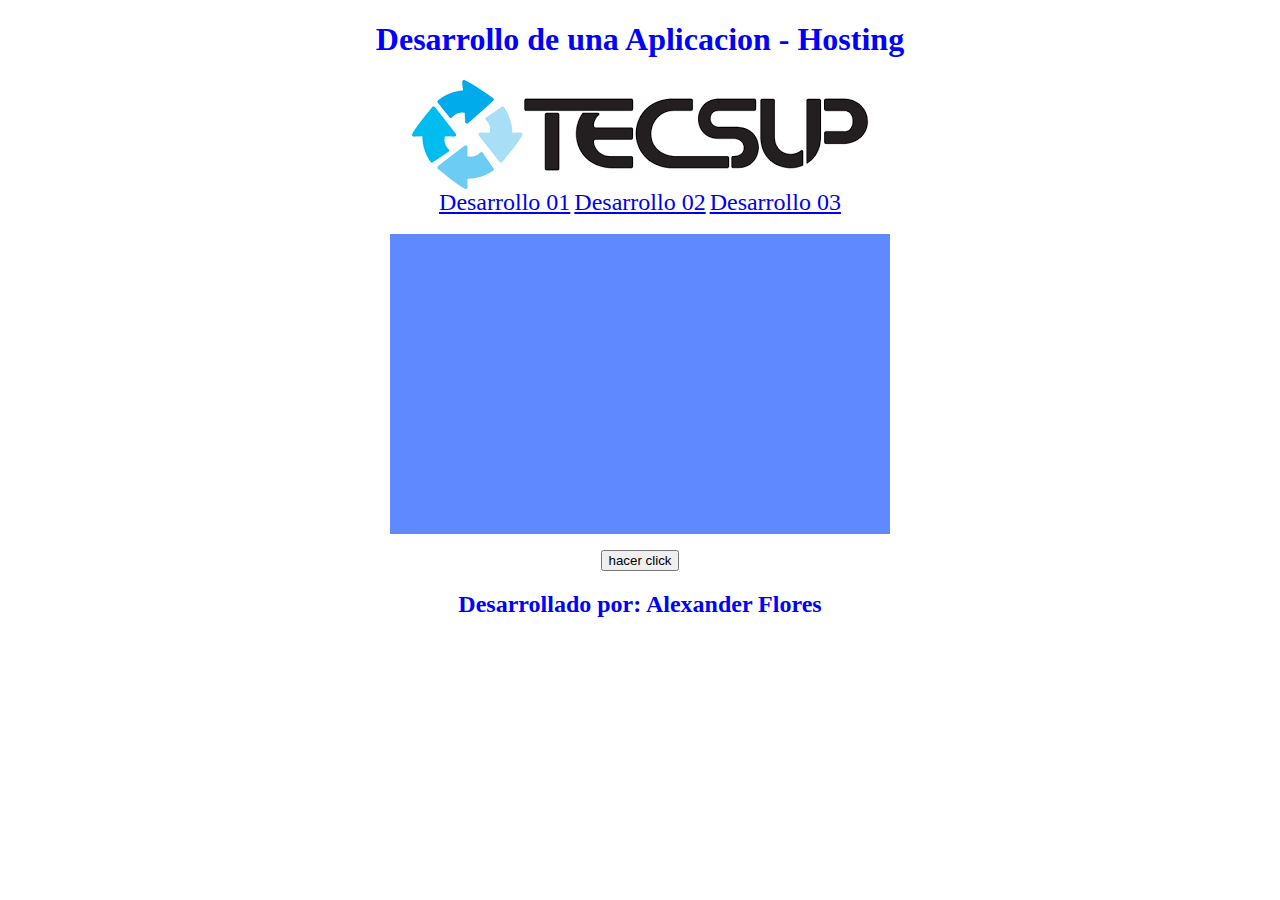
<file: index.html>
<!DOCTYPE html>
<html lang="en">
<head>
    <meta charset="UTF-8">
    <meta name="viewport" content="width=device-width, initial-scale=1.0">
    <title>Página Principal</title>
    <link rel="stylesheet" href="css/estilos.css">
</head>
<body>
    <header>
        <!--Alinear al centro y colocar la letra en color azul-->
        <h1>Desarrollo de una Aplicacion - Hosting</h1>
        <!--Imagen : alinear la imagen al centro-->
        <img src="img/descarga.png" alt="">
    </header>
    


    <nav>
        <!--colocar las opciones del navegador al centro con un tipo
        de letra y un tamaño de letra más grande, enlace las opicones
        con su respectiva página-->
        <a href="Desarrollo01.html" id="d01" >Desarrollo 01</a>
        <a href="Desarrollo02.html" id="d02">Desarrollo 02</a>
        <a href="Desarrollo03.html" id="d03">Desarrollo 03</a>
        
    </nav>
    <br>


            <section>
            <!--Crear un marco o un cuadro de color x o imagen de fondo-->
            <div class="container" id="cuadro"></div>
            </section>
            <p><input type="button" name="boton" value="hacer click" onclick="probar()"></p>
    

    <footer>
        <!--al centro y de color azul-->
        <h2>Desarrollado por: Alexander Flores</h2>

    </footer>

    <script src="js/codigo.js"></script>

</body>
</html>
</file>
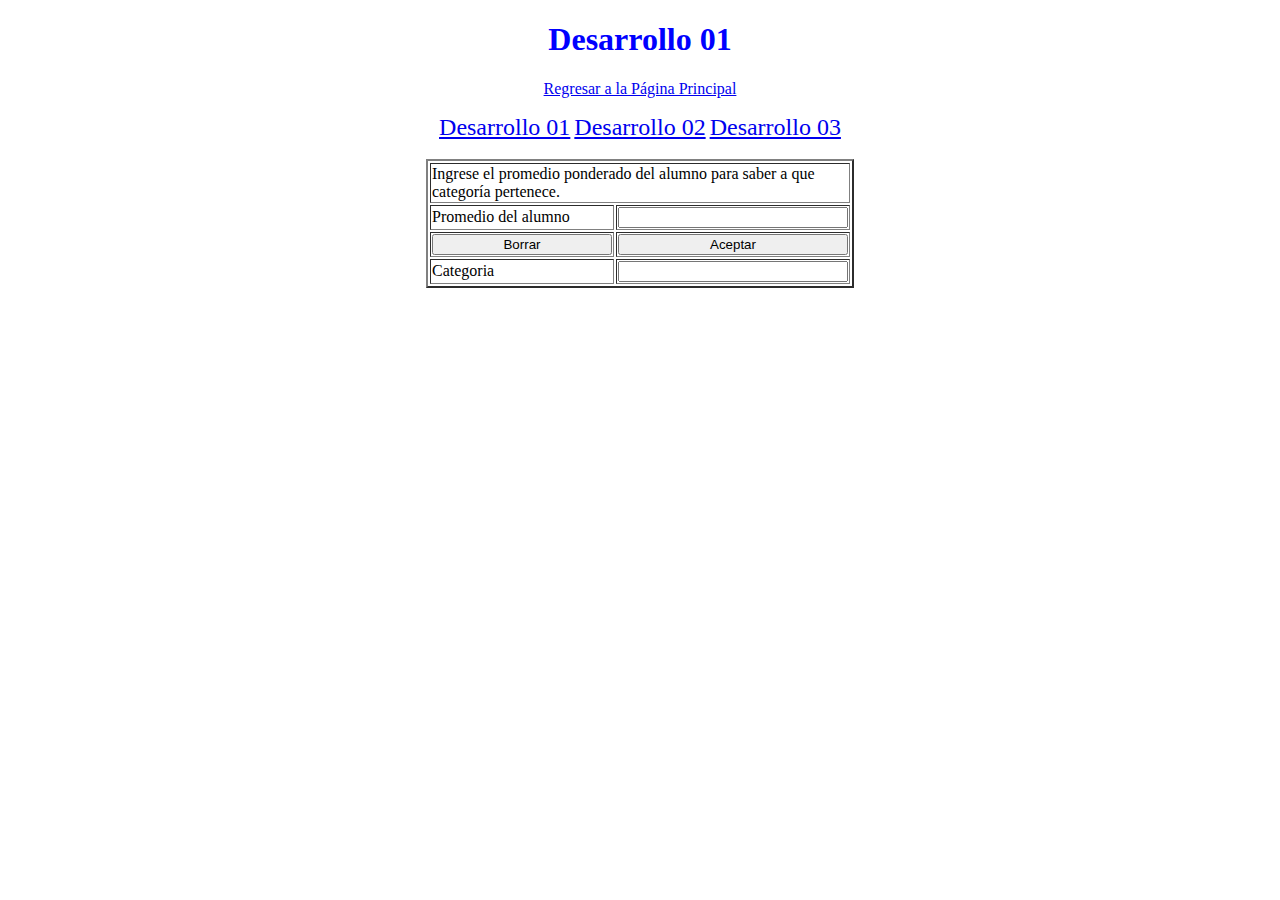
<file: Desarrollo01.html>
<!DOCTYPE html>
<html lang="en">
<head>
    <meta charset="UTF-8">
    <meta name="viewport" content="width=device-width, initial-scale=1.0">
    <title>Desarrollo01</title>
    <link rel="stylesheet" href="css/estilos.css">
</head>
<body>
    <h1>Desarrollo 01</h1>
    <p><a href="index.html">Regresar a la Página Principal</a></p>
    
    <nav>
        <a href="Desarrollo01.html" id="d01" >Desarrollo 01</a>
        <a href="Desarrollo02.html" id="d02">Desarrollo 02</a>
        <a href="Desarrollo03.html" id="d03">Desarrollo 03</a>
    </nav>
    <br>


    <form action="" name="curso" >
        <table border="2" align="center">
            <tr>
                <td colspan="2" style="width: 350px;">Ingrese el promedio ponderado del alumno para saber a que categoría pertenece.</td>
            </tr>
            <tr>
                <td id="promalumno" style="width: 180px;">Promedio del alumno</td>
                <td><input type="number" name="nota" id="nota" style="width: 222px"> </td>
            </tr>
            <tr>
                <td><input type="button" name="btn1" value="Borrar" onclick="borrar()" style="width: 180px;"></td>
                <td><input type="button" name="btn2" value="Aceptar" onclick="aceptar()" style="width: 230px;"></td>
            </tr>
            <tr>
                <td>Categoria</td>
                <td><input type="text" name="categoria" id="categoria" readonly="true" style="width: 222px;"></td>
            </tr>

        </table>

    </form>



    <script src="js/codigo.js"></script>
</body>
</html>
</file>
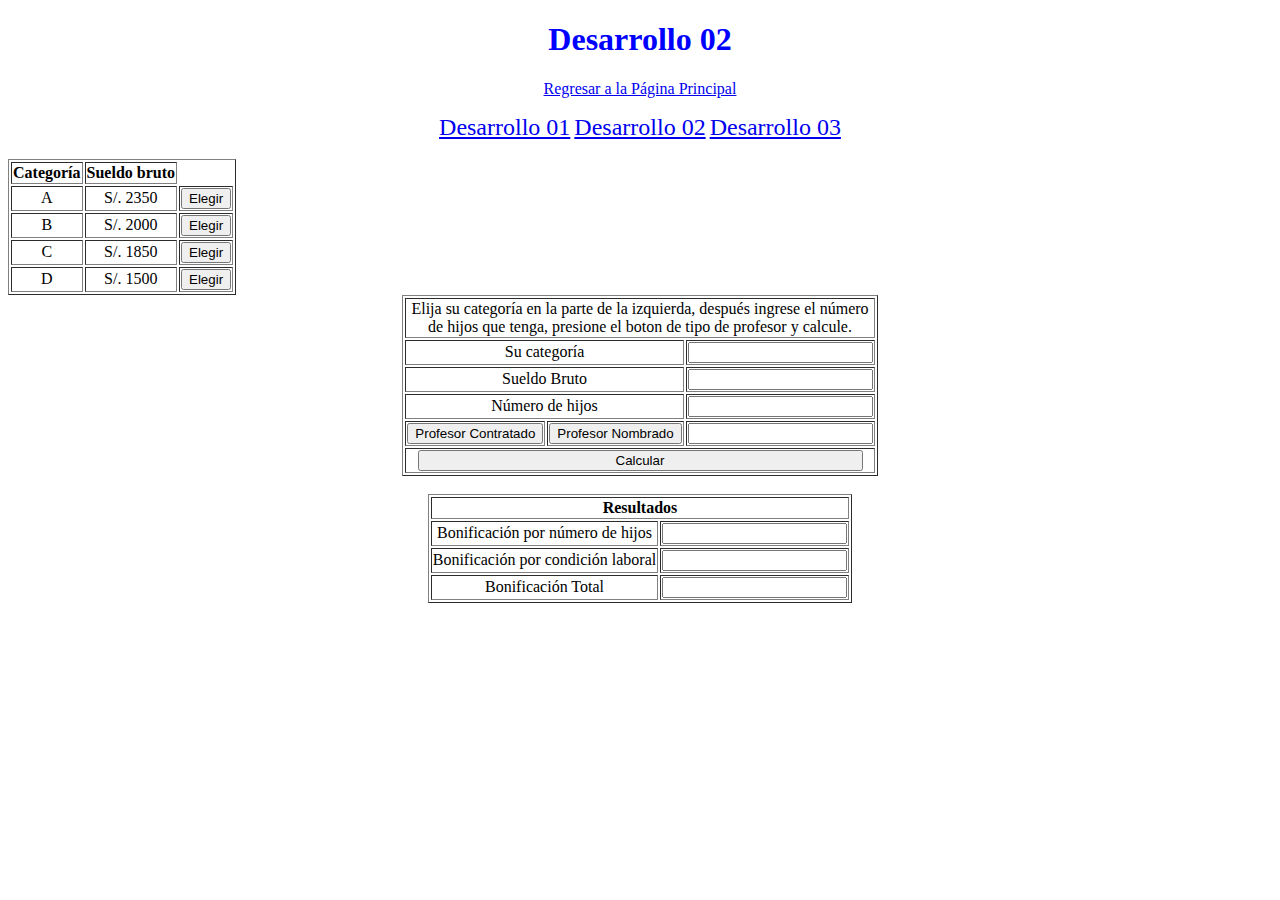
<file: Desarrollo02.html>
<!DOCTYPE html>
<html lang="en">
<head>
    <meta charset="UTF-8">
    <meta name="viewport" content="width=device-width, initial-scale=1.0">
    <title>Desarrollo02</title>
    <link rel="stylesheet" href="css/estilos.css">
</head>
<body>
    <h1>Desarrollo 02</h1>
    <p><a href="index.html">Regresar a la Página Principal</a></p>

    <nav>
        <a href="Desarrollo01.html" id="d01" >Desarrollo 01</a>
        <a href="Desarrollo02.html" id="d02">Desarrollo 02</a>
        <a href="Desarrollo03.html" id="d03">Desarrollo 03</a>
    </nav>
    <br>
    <table border="1" >
        <tr>
            <th>Categoría</th>
            <th>Sueldo bruto</th>

        </tr>
        <tr>
            <td align="center">A</td>
            <td align="center"> S/. 2350</td>
            <td><input type="button" name="btn1" value="Elegir" onclick="categoriaA()"></td>
        </tr>
        <tr>
            <td align="center">B</td>
            <td align="center"> S/. 2000</td>
            <td><input type="button" name="btn2" value="Elegir" onclick="categoriaB()"></td>

        </tr>
        <tr>
            <td align="center">C</td>
            <td align="center"> S/. 1850</td>
            <td><input type="button" name="btn3" value="Elegir" onclick="categoriaC()"></td>

        </tr>
        <tr>
            <td align="center">D</td>
            <td align="center"> S/. 1500</td>
            <td><input type="button" name="btn4" value="Elegir" onclick="categoriaD()"></td>

        </tr>

    </table>

    <form action="" name="navidad">

        <table border="1" align="center">

            <tr>
                <td colspan="3" align="center" id="textoD02">Elija su categoría en la parte de la izquierda, después ingrese el número de hijos que tenga, presione el boton de tipo de profesor y calcule.</td>
            </tr>
            <tr>
                <td colspan="2" align="center">Su categoría</td>
                <td><input type="text" name="categoriaD02" id="categoriaD02" readonly="true"> </td>
            </tr>
            <tr>
                <td colspan="2" align="center">Sueldo Bruto</td>
                <td><input type="number" name="sueldoBD02" id="sueldoBD02" readonly="true"></td>
                
            </tr>
            <tr>
                <td colspan="2" align="center">Número de hijos</td>
                <td ><input type="number" name="d02hijos" id="d02hijos"></td>
            </tr>

            <tr>
                <td><input type="button" name="btn5" value="Profesor Contratado" onclick="pContratado()"></td>
                <td><input type="button" name="btn6" value="Profesor Nombrado" onclick="pNombrado()"></td>
                <td><input type="text" name="respuestaprofe" id="respuestaprofe" readonly="true"></td>
            </tr>
            <tr hidden>
                <td colspan="2">Porcentaje decuento</td>
                <td><input type="number" name="porceD02" id="porceD02" readonly="true"></td>
            </tr>
            <tr>
                <td colspan="3" align="center"><input  id="btn7D02" type="button" name="btn7" value="Calcular" onclick="calcularD02()"></td>
            </tr>
            
        </table>

    </form>

    <br>

    <form action="" name="resultadosD02">
        <table border="1" align="center">
            <tr>
                <th colspan="2" align="center">Resultados</th>
            </tr>
            <tr>
                <td align="center">Bonificación por número de hijos</td>
                <td><input type="number" name="boniHijosD02" id="boniHijosD02" readonly="true"></td>
            </tr>
            <tr>
                <td align="center">Bonificación por condición laboral</td>
                <td><input type="number" name="boniLaboralD02" id="boniLaboralD02" readonly="true"></td>
            </tr>
            <tr>
                <td align="center">Bonificación Total</td>
                <td><input type="number" name="boniTotalD02" id="boniTotalD02" readonly="true"></td>
            </tr>

        </table>


    </form>


    


    <script src="js/codigo.js"></script>
</body>
</html>
</file>
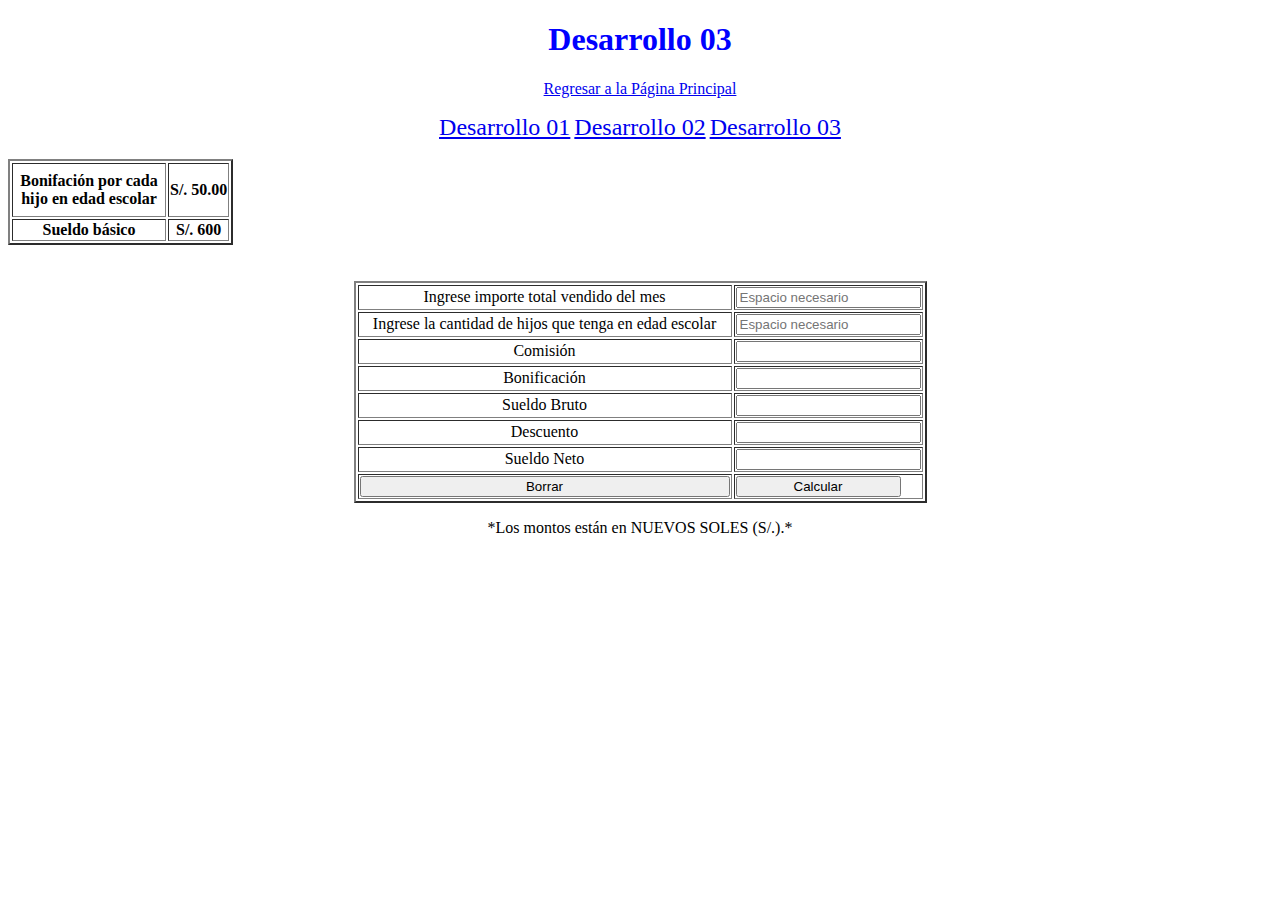
<file: Desarrollo03.html>
<!DOCTYPE html>
<html lang="en">
<head>
    <meta charset="UTF-8">
    <meta name="viewport" content="width=device-width, initial-scale=1.0">
    <title>Desarrollo03</title>
    <link rel="stylesheet" href="css/estilos.css">
</head>
<body>
    <h1>Desarrollo 03</h1>
    <p><a href="index.html">Regresar a la Página Principal</a></p>

    <nav>
        <a href="Desarrollo01.html" id="d01" >Desarrollo 01</a>
        <a href="Desarrollo02.html" id="d02">Desarrollo 02</a>
        <a href="Desarrollo03.html" id="d03">Desarrollo 03</a>
    </nav>
    <br>

    <table border="2">
        <tr>
            <th id="titulo1D03" >Bonifación por cada hijo en edad escolar</th>
            <th> S/. 50.00</th>
        </tr>
        <tr>
            <th>Sueldo básico</th>
            <th> S/. 600 </th>
        </tr>
    </table>


    <br><br>


    <form action="" name="trabajo">
        <table border="2" align="center" >
            <tr>
                <td align="center">Ingrese importe total vendido del mes</td>
                <td><input type="number" name="importemes" id="importemes" placeholder="Espacio necesario"></td>
            </tr>
            <tr>
                <td align="center">Ingrese la cantidad de hijos que tenga en edad escolar</td>
                <td><input type="number" name="cantidad" id="cantidad" placeholder="Espacio necesario" ></td>
            </tr>
            
            <tr>
                <td align="center">Comisión</td>
                <td><input type="number" name="comision" id="comision" readonly="true"></td>
            </tr>
            <tr>
                <td align="center">Bonificación</td>
                <td><input type="number" name="bonificacion" id="bonificacion" readonly="true"></td>
            </tr>
            <tr>
                <td align="center">Sueldo Bruto</td>
                <td><input type="number" name="sueldobruto" id="sueldobruto" readonly="true"></td>
            </tr>
            <tr>
                <td align="center">Descuento</td>
                <td><input type="number" name="descuento" id="descuento" readonly="true"></td>
            </tr>
            <tr>
                <td align="center">Sueldo Neto</td>
                <td><input type="number" name="sueldoneto" id="sueldoneto" readonly="true"></td>
            </tr>
            <tr>
                <td><input type="button" name="btn1" value="Borrar" onclick="borrarD03()" id="btnBorrarD03"></td>
                <td><input type="button" name="btn2" value="Calcular" onclick="calcularD03()" id="btnCalcularD03"></td>
            </tr>

        </table>
        
    </form>
    <p id="parrafoD03">*Los montos están en NUEVOS SOLES (S/.).*</p>
    
    


    <script src="js/codigo.js"></script>
</body>
</html>
</file>
<file: css/estilos.css>
h1{
    color: blue;
    text-align: center;
}
img{
    display: block;
    margin: auto;
}
nav{
    text-align: center;
}
#d01{
    font-size: x-large;
}
#d02{
    font-size: x-large;
}
#d03{
    font-size: x-large;
}
h2{
    color: blue;
    text-align: center;
}
#cuadro{
    background-color: rgba(0, 68, 255, 0.63);
    display: block;
    margin: auto;
    width: 500px;
    height: 300px;
}

p{
    text-align: center;
}
/*Desarrollo02*/
#btn7D02{
    width: 445px;
}
#textoD02{
    width: 448px;
}

/*Desarrollo03 */
#titulo1D03{
    height: 50px; 
    width: 150px;
}
#btnBorrarD03{
    width: 370px;
}
#btnCalcularD03{
    width: 165px;
}
</file>
